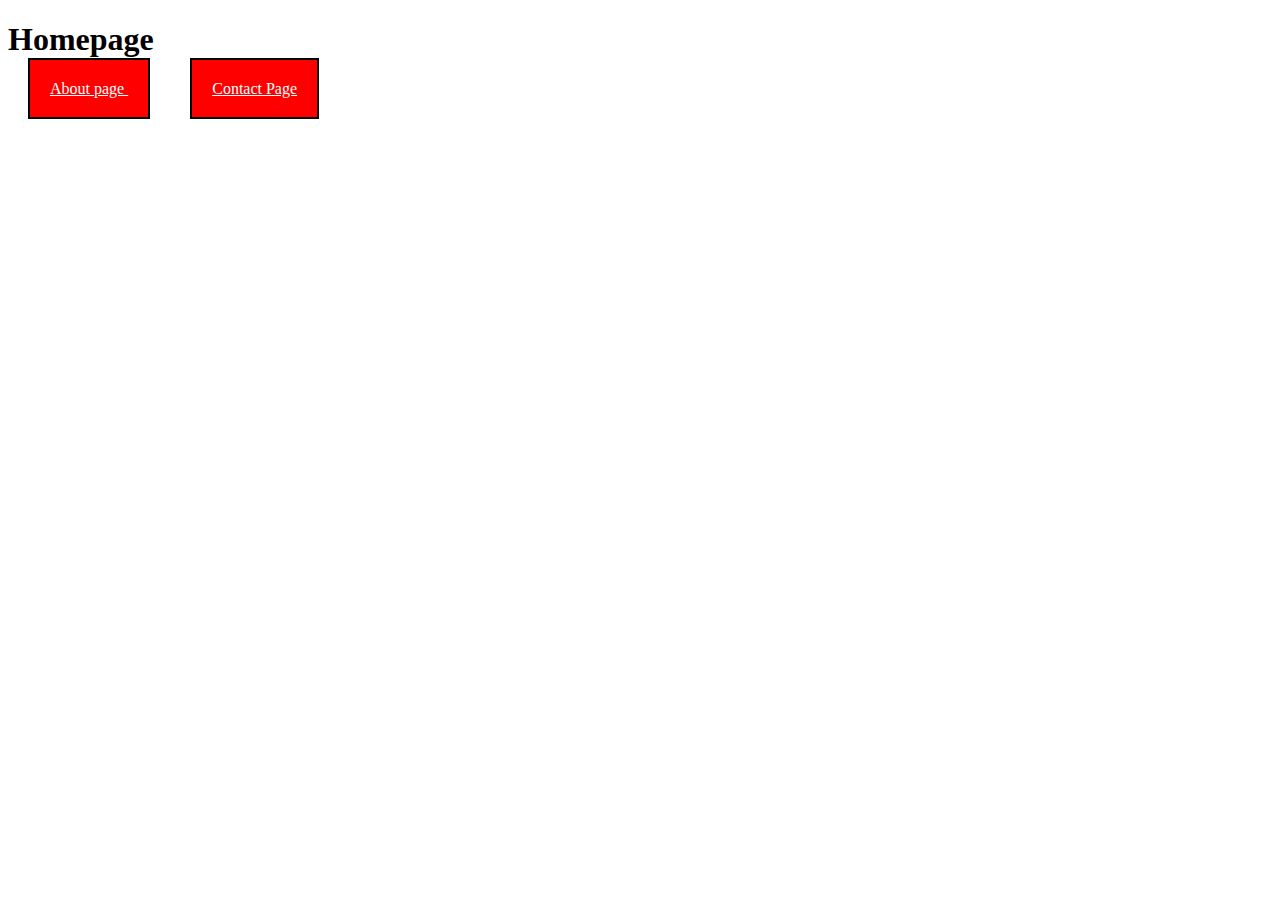
<file: 3rd/index.html>
<!DOCTYPE html>
    <html lang="en">
    <head>
        <meta charset="UTF-8">
        <meta name="viewport" content="width=device-width, initial-scale=1.0">
        <title>Document</title>
        <link rel="stylesheet" href="styles.css">
    </head>
    <body>

        <h1>Homepage</h1>

        <a href="about.html">

            About page
        </a>
        <a href="contact.html">
            Contact Page
        </a>
    </body>
    </html>
</file>
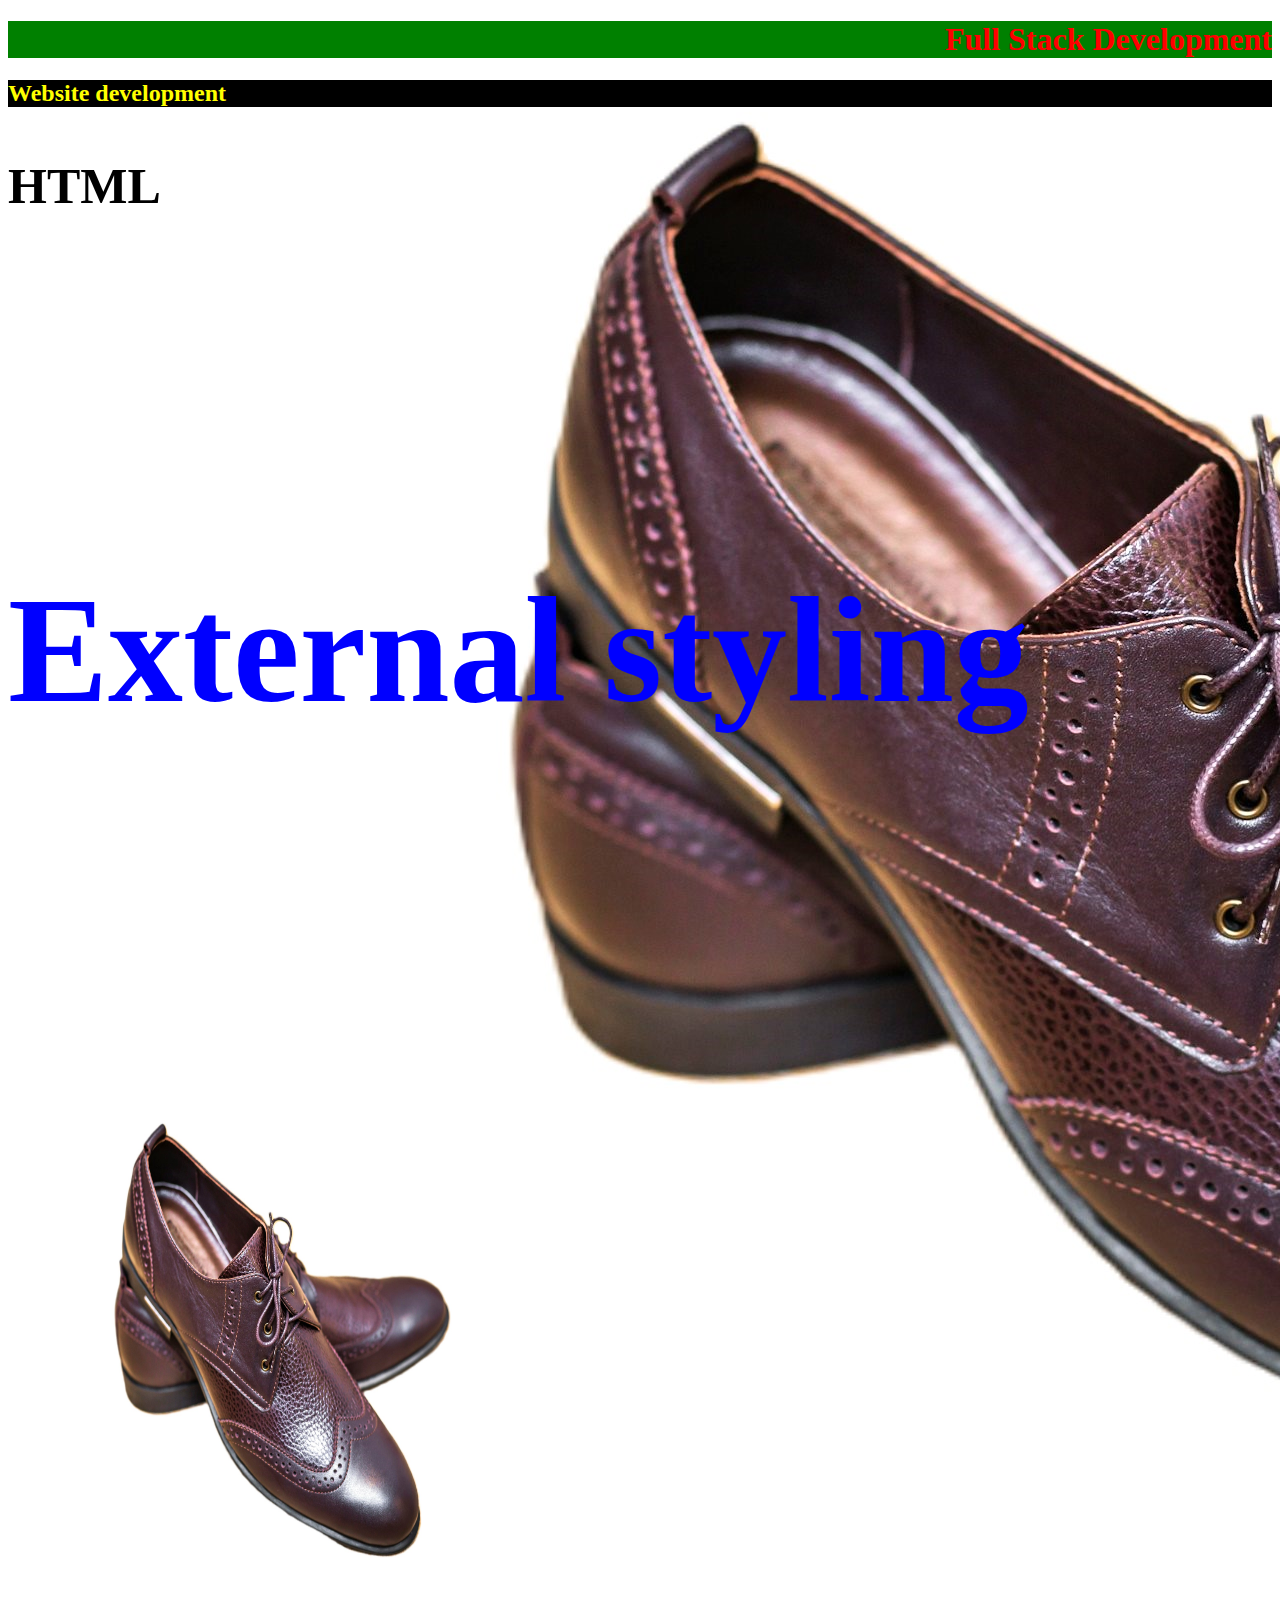
<file: first/index.html>
<!DOCTYPE html>
<html lang="en">
<head>
    <meta charset="UTF-8">
    <meta name="viewport" content="width=device-width, initial-scale=1.0">
    <link rel="stylesheet" href="index.css"/>
    <title>Document</title>
    <style>
        body{
            background-image: url("images/image.jpg");
        }
    </style>
</head>
<body>
    <h1 style="">Full Stack Development</h1>
    <h2>Website development</h2>
    <h3>HTML</h3>
    <h6>External styling</h6>
    <img src="images/image.jpg"  height=500 width=500/>
</body>
</html>
<!-- Style types -->
<!-- inline style -->
 <!-- Internal Style -->
  <!-- External style -->


  <!-- property:value; property2:value2; -->
</file>
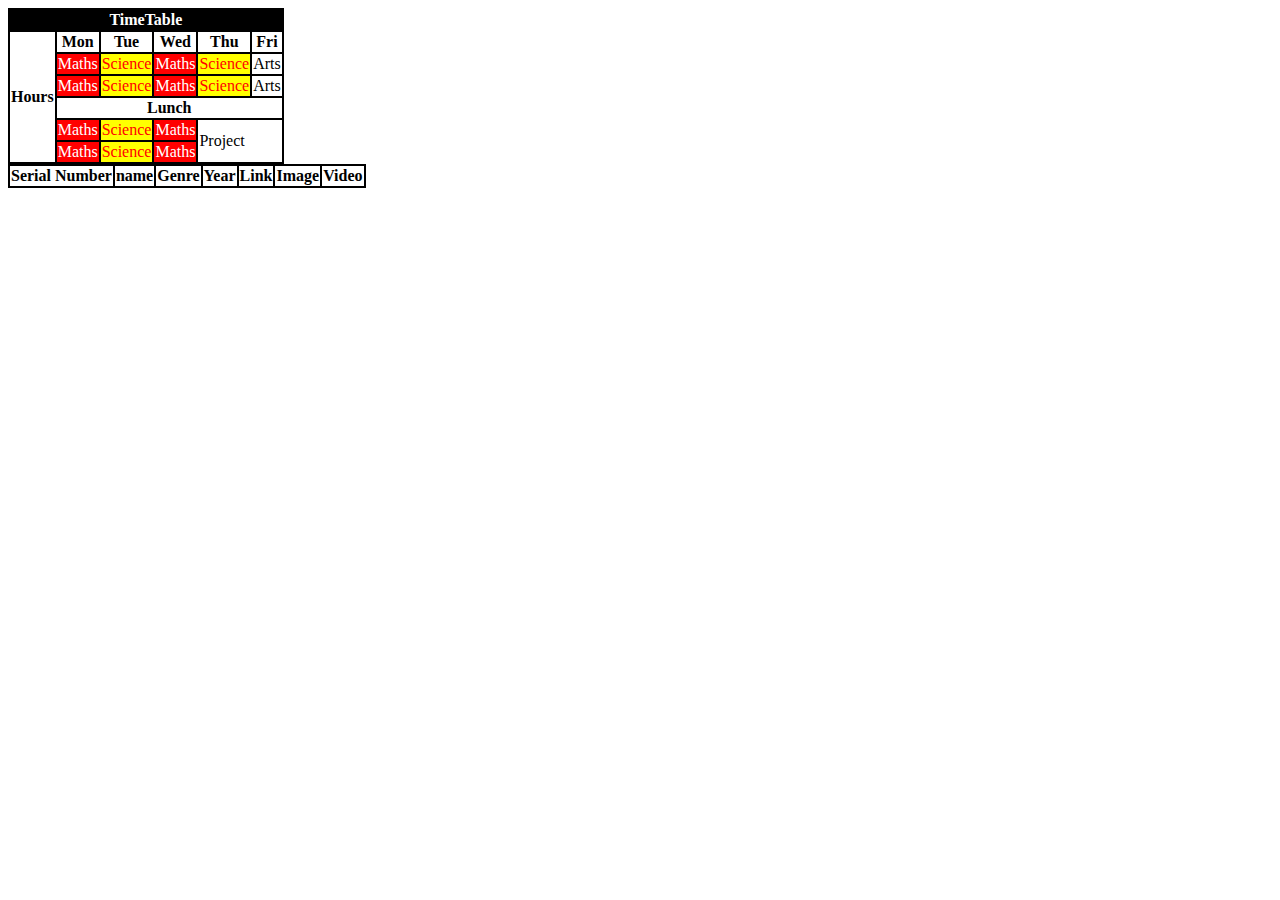
<file: second/index.html>
<!DOCTYPE html>
<html lang="en">
<head>
    <meta charset="UTF-8">
    <meta name="viewport" content="width=device-width, initial-scale=1.0">
    <title>Document</title>
    <style>
        table, tr,th,td{
            border:2px solid black;
            border-collapse: collapse;
        }
        #tableHead{
          background-color: black;  
          color: white;;
        }

        .maths{
            background-color: red;
            color: white;
        }
        .science{
            background-color: yellow;
            color: red;
        }
    </style>
</head>
<body>

    <table>
        <tr>
            <th colspan="6" id="tableHead">TimeTable</th>
        </tr>
        <tr>
            <th rowspan="6">Hours</th>
            <th>Mon</th>
            <th>Tue</th>
            <th>Wed</th>
            <th>Thu</th>
            <th>Fri</th>
        </tr>
        <tr>
            <td class="maths">Maths</td>
            <td class="science">Science</td>
            <td  class="maths">Maths</td>
            <td class="science">Science</td>
            <td>Arts</td>
            
        </tr>
        <tr>
            <td class="maths"> Maths</td>
            <td class="science">Science</td>
            <td class="maths">Maths</td>
            <td class="science">Science</td>
            <td>Arts</td>
            
        </tr>
        <tr>
            <th colspan="6">Lunch</th>
        </tr>
        <tr>
            <td class="maths"> Maths</td>
            <td class="science">Science</td>
            <td class="maths">Maths</td>
            <td rowspan="2" colspan="2">Project</td>
        </tr>
        <tr>
            <td class="maths">Maths</td>
            <td class="science">Science</td>
            <td class="maths">Maths</td>
        </tr>
    </table>


<table>
    <tr>
        <th>Serial Number</th>
        <th>name</th>
        <th>Genre</th>
        <th>Year</th>
        <th>Link</th>
        <th>Image</th>
        <th>Video</th>
    </tr>
</table>
    <!-- <table>
        <tr>
            <th colspan="2">Languages and frameworks</th>
        </tr>
        <tr>
            <td>Python</td>
            <td>Django</td>
        </tr>
        <tr>
            <td rowspan="2">JavaScript</td>
            <td>React Js</td>
        </tr>
        <tr><td>Vue.js</td></tr>
        <tr><td>Ruby</td>
        <td>Ruby On Rails</td></tr>
    </table> -->
</body>
</html>



<!-- 

ID is used for selecting single, unique element
  
  
  -->


<!-- CLASS -->

<!-- Class is used to select multiple elements -->
</file>
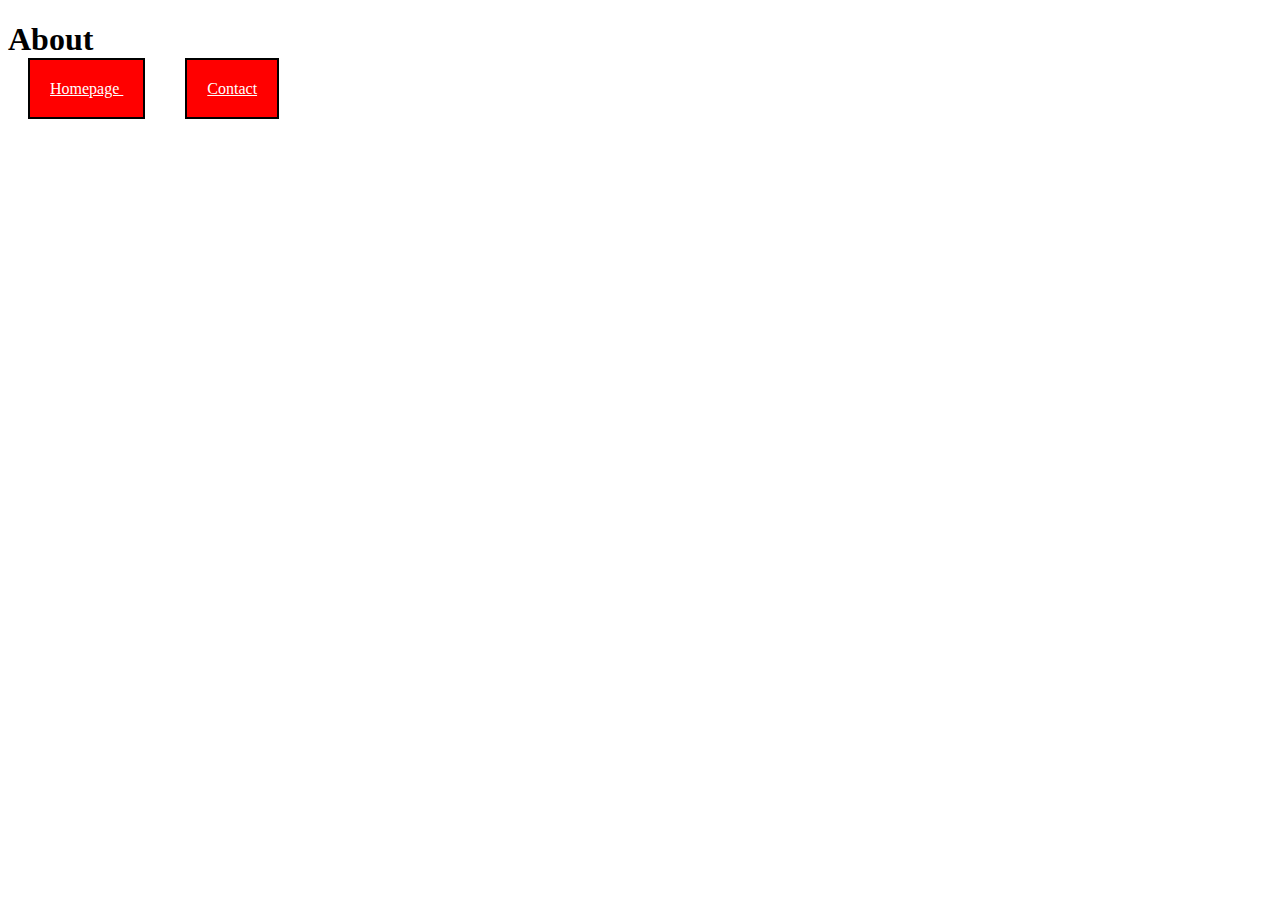
<file: 3rd/about.html>
<!DOCTYPE html>
<html lang="en">
<head>
    <meta charset="UTF-8">
    <meta name="viewport" content="width=device-width, initial-scale=1.0">
    <title>Document</title>
    <link rel="stylesheet" href="styles.css">
</head>
<body>
    <h1>About</h1>
    <a href="index.html">
        Homepage
    </a>
    <a href="contact.html">Contact</a>
</body>
</html>
</file>
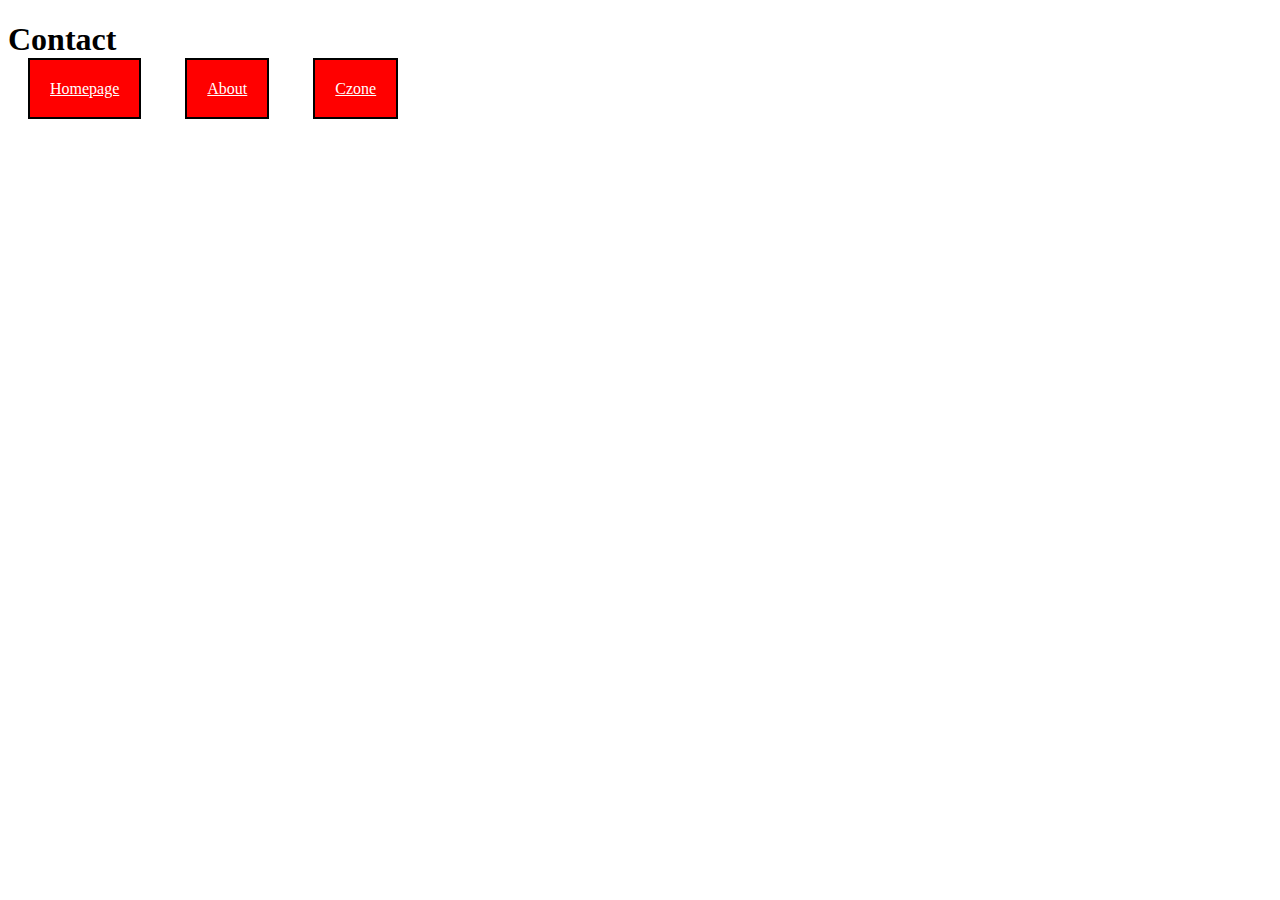
<file: 3rd/contact.html>
<!DOCTYPE html>
<html lang="en">
<head>
    <meta charset="UTF-8">
    <meta name="viewport" content="width=device-width, initial-scale=1.0">
    <title>Document</title>
    <link rel="stylesheet" href="styles.css">
</head>
<body>
    <h1>Contact</h1>
        <a href="index.html">Homepage</a>
        <a href="about.html">About</a>

        <a href="https://www.czone.com.pk/" target="_blank">Czone</a>
</body>
</html>
</file>
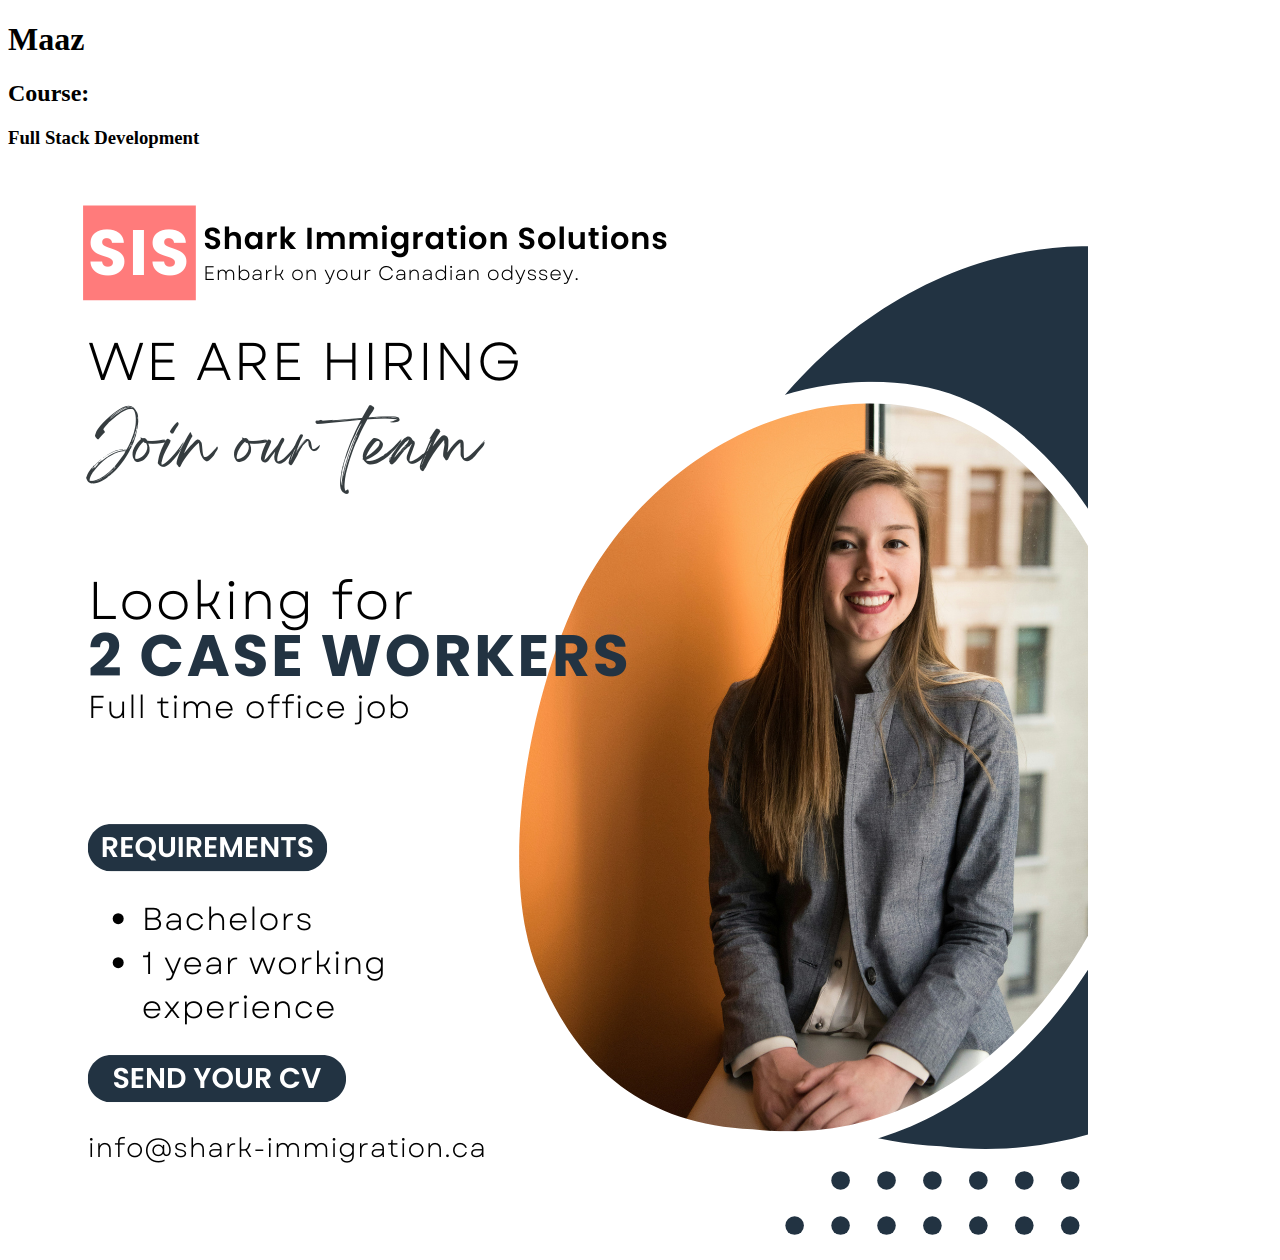
<file: first/file.html>
<!DOCTYPE html>
<html lang="en">
<head>
    <meta charset="UTF-8">
    <meta name="viewport" content="width=device-width, initial-scale=1.0">
    <title>Document</title>
    <style>


    </style>
</head>
<body>
    <h1>Maaz</h1>
    <h2>Course:</h2>
    <h3>Full Stack Development</h3>
    <img src="images/case.png" />
</body>
</html>
</file>
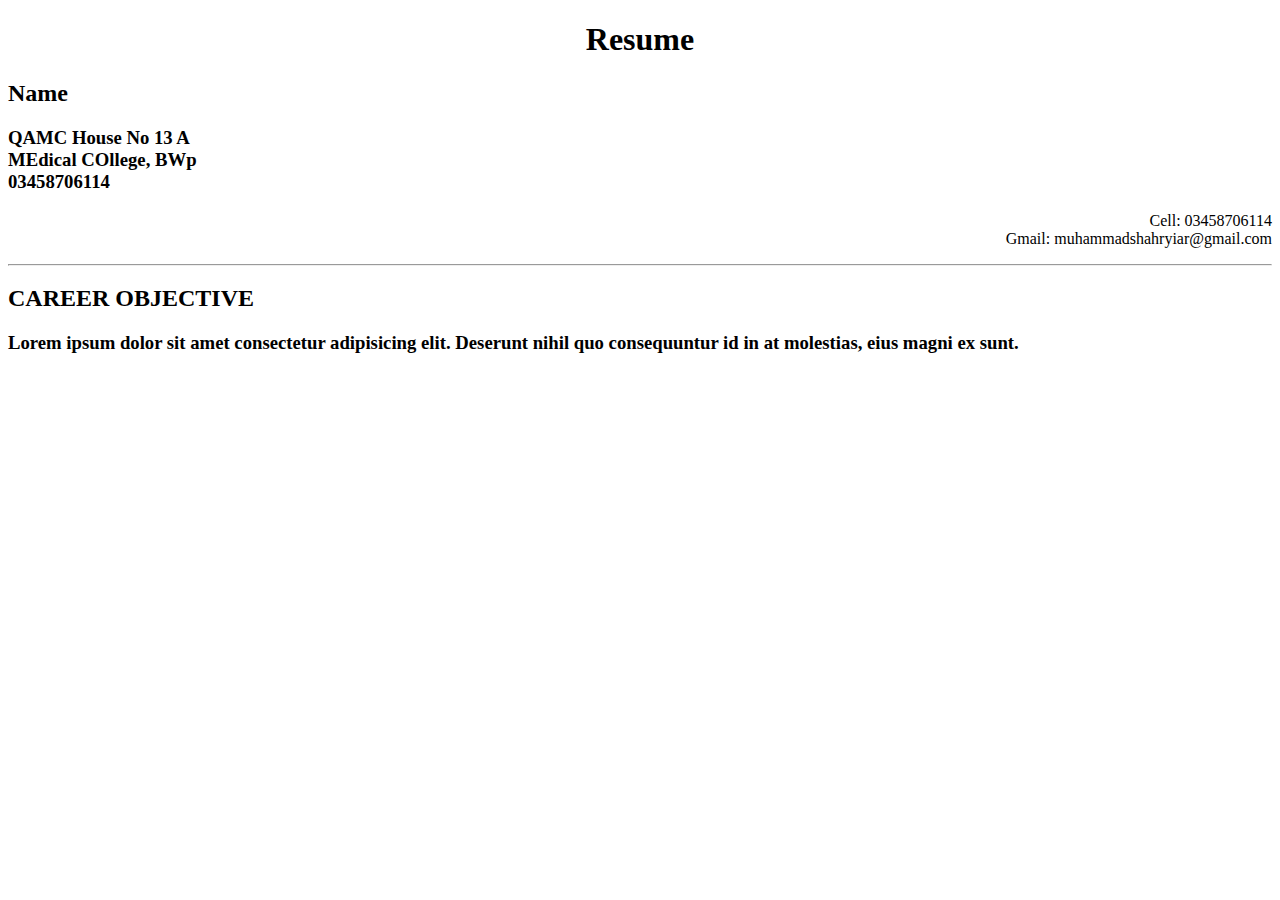
<file: second/cv.html>
<!DOCTYPE html>
<html lang="en">
<head>
    <meta charset="UTF-8">
    <meta name="viewport" content="width=device-width, initial-scale=1.0">
    <title>CV</title>
    <link rel="stylesheet" href="styles.css"/>
</head>
<body>
    <h1>Resume</h1>

    <h2>Name</h2>
    <h3>QAMC House No 13 A <br> MEdical COllege, BWp  <br>03458706114</h3>


    <p>Cell: 03458706114 <br>
    Gmail: muhammadshahryiar@gmail.com</p>
    

    <hr/>
    <h2>CAREER OBJECTIVE</h2>
    <h3>Lorem ipsum dolor sit amet consectetur adipisicing elit. Deserunt nihil quo consequuntur id in at molestias, eius magni ex sunt.</h3>

    
</body>
</html>
</file>
<file: 3rd/styles.css>
a{
    border: 2px solid black;
    height: 40px;
    margin: 20px;
    background-color: red;
    /* outside the box, element, etc */
    padding:20px;
    /* inside the box, element */
    width: 40px;
    COLOR:wHITE;
}
</file>
<file: first/index.css>
h6{
    color:blue;
    font-size: 150px;;
}
h2{
    color: yellow;
    background-color: black;
}
h3{
    font-size: 50px;
}
h1{color:red; background-color: green; text-align: right;}
</file>
<file: second/styles.css>
h1{
    text-align: center;
}
p{
    text-align: right;
}
</file>
